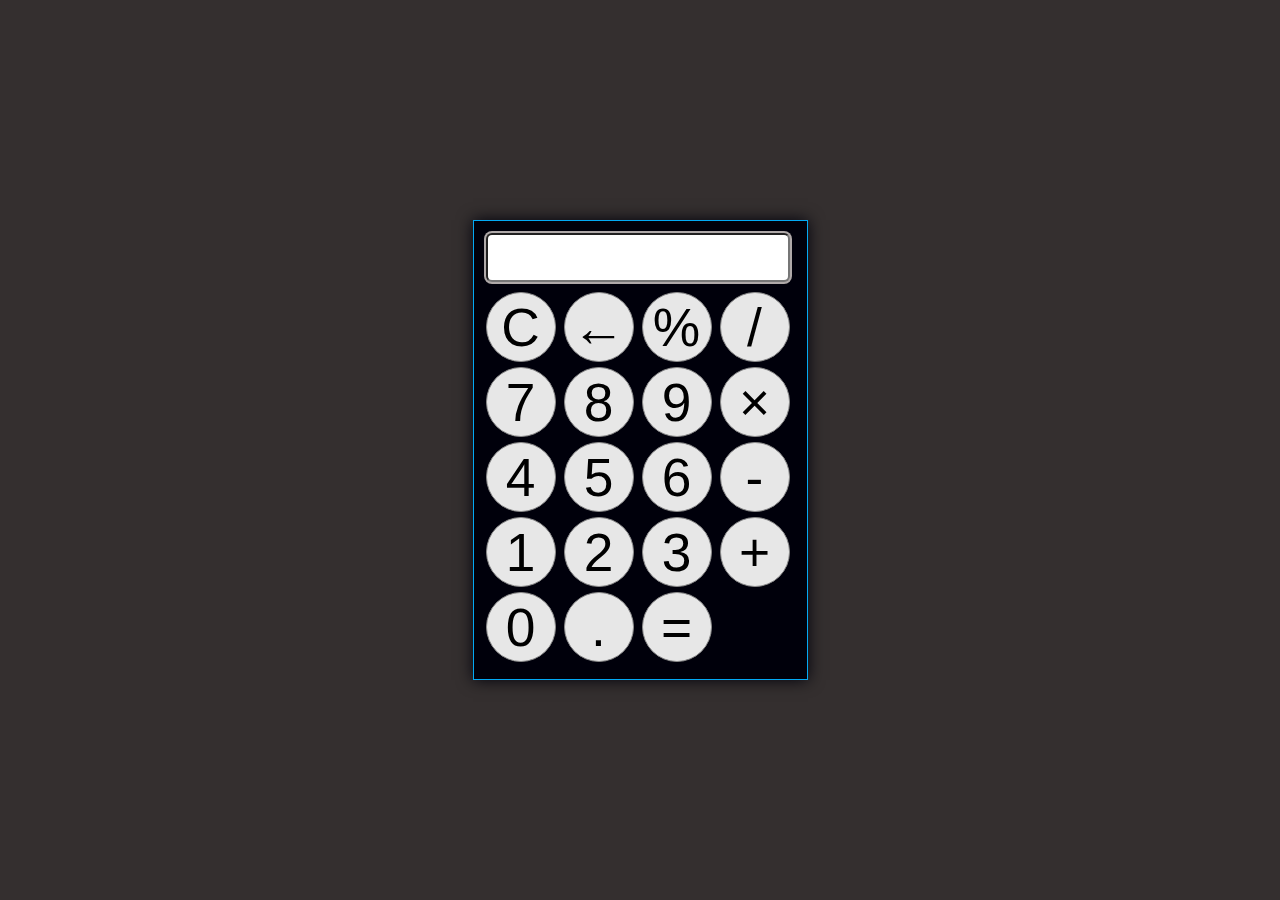
<file: 01-Calculadora Simple/index.html>
<!DOCTYPE html>
<html lang="en">
<head>
    <meta charset="UTF-8">
    <meta name="viewport" content="width=device-width, initial-scale=1.0">
    <meta http-equiv="X-UA-Compatible" content="IE-edge">
    <title>01-Calculadora Simple</title>
    <link rel="stylesheet" href="style.css">
    <script src="index.js" type="text/javascript"></script>
</head>
<body>
    <div class="calculadora">
        <input type="text" name="respuesta" id="mostrar">
        <br>
        <button onClick="resetearDiv()">C</button>
        <button onClick="borrarUltimoCaracter()" id="ultimo">&larr;</button>
        <button onClick="realizarPorcentaje('%')">%</button>
        <button onClick="realizarCalculo('/')">/</button>
        <br>
        <button onClick="agregarCaracter('7')">7</button>
        <button onClick="agregarCaracter('8')">8</button>
        <button onClick="agregarCaracter('9')">9</button>
        <button onClick="realizarCalculo('*')">&times;</button>
        <br>
        <button onClick="agregarCaracter('4')">4</button>
        <button onClick="agregarCaracter('5')">5</button>
        <button onClick="agregarCaracter('6')">6</button>
        <button onClick="realizarCalculo('-')">-</button>
        <br>
        <button onClick="agregarCaracter('1')">1</button>
        <button onClick="agregarCaracter('2')">2</button>
        <button onClick="agregarCaracter('3')">3</button>
        <button onClick="realizarCalculo('+')">+</button>
        <br>
        <button onClick="agregarCaracter('0')">0</button>
        <button onClick="agregarCaracter('.')">.</button>
        <button onClick="realizarCalculo('=')" id="igual">=</button>
    </div>
</body>
</html>
</file>
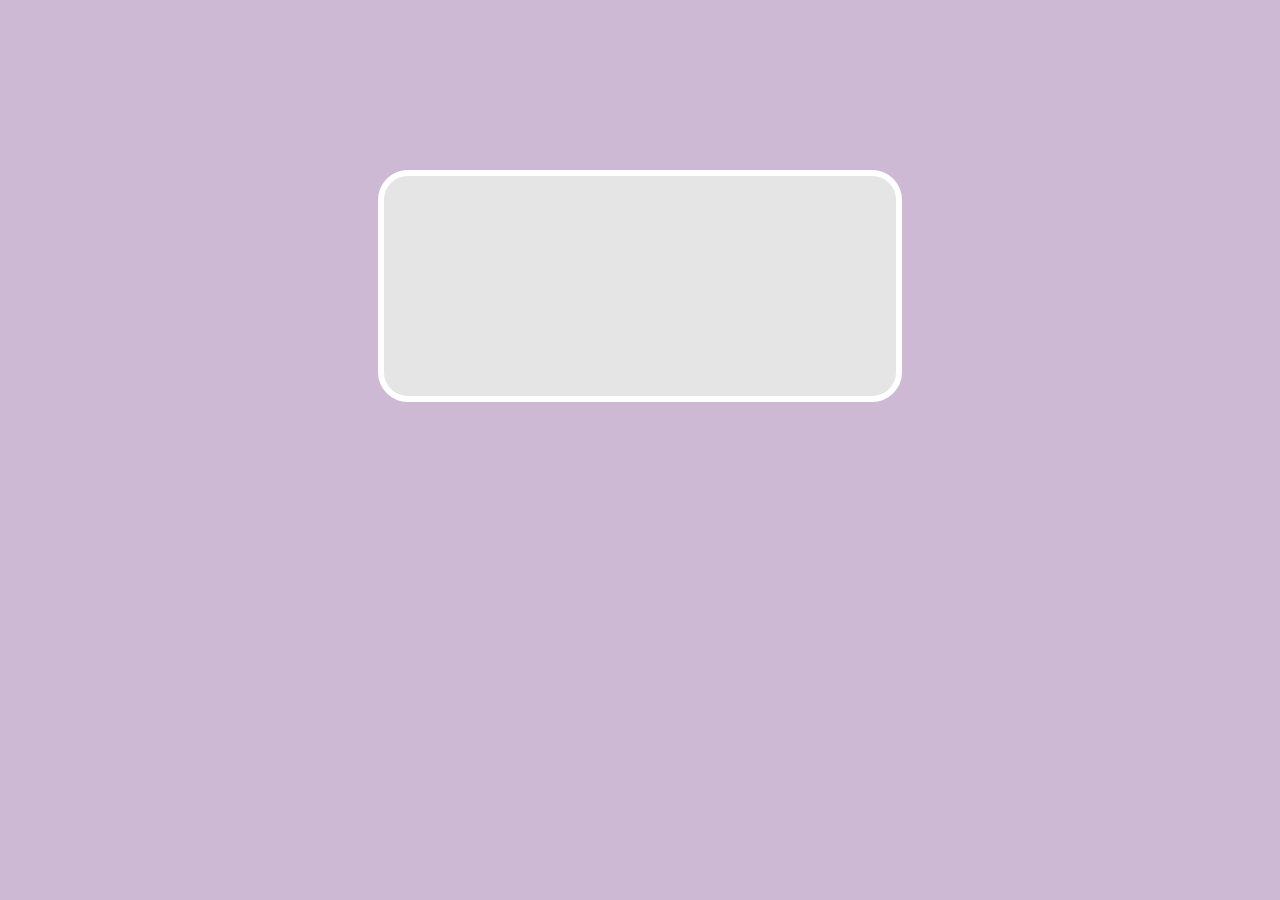
<file: 02-Reloj Digital/index.html>
<!DOCTYPE html>
<html lang="en">
<head>
    <meta charset="UTF-8">
    <meta name="viewport" content="width=device-width, initial-scale=1.0">
    <meta http-equiv="X-UA-Compatible" content="ie=edge">
    <link rel="stylesheet" href="style.css" type="text/css">
    <script src="index.js"></script>
    <title>05'Reloj Digital</title>
</head>
<body>
    <div class="contenedor">
        <div class="reloj"id="reloj"></div>
        <div class="reloj">
            <span id="fec_datos"></span>
        </div>
    </div>
    
</body>
</html>
</file>
<file: 01-Calculadora Simple/style.css>
@import url("https://fonts.googleapis.com/css?family=Roboto:400");
body{
    display: flex;
    align-items: center;
    margin: 0;
    background-color: rgb(52, 47, 47);
}
html, body{
    height: 100%;
}
div{
    width: 100%;
    color: #06aaa1;
    background-color: #00000b;
}
.calculadora{
    border: 1px solid #03A9F4;
    padding: 12px;
    width: 309px;
    margin: 0 auto;
    animation: reverse 3s 1;
    box-shadow: 0 0 15px #00000b;
}
input{
    font-family:'Roboto', sans-serif;
}button{
    background-color: #e7e7e7;
    border: 1px solid #8b8b8b;
    width: 70px;
    height: 70px;
    margin: 0 4px 5px 0;
    font-size: 40pt;
    outline: none;
    transition: all 500ms ease;
    border-radius: 55px;
}
button:hover{
    background-color: #dbc8c8;
}
button:active{
    background-color: #78c5e8;
}
input[type="text"]{
    width: 284px;
    padding: 8px;
    font-size: 19pt;
    outline: none;
    margin-bottom: 10px;
    border-radius: 6px;
    box-shadow: 0 0 0 2px #afa9a9;
    transition: all 500ms ease;
}
.igual{
    width: 150%;
}
.ultimo{
    text-align: center;
    display: flex;
    align-items: center;
}
</file>
<file: 02-Reloj Digital/style.css>
body{
    margin: 0;
    padding: 0;
    background: #cbb5d2f0;
}
.contenedor{
    margin: 170px auto;
    display: flex;
    justify-content: center;
    align-items: center;
    flex-direction: column;
    height: 220px;
    width: 40%;
    border: 6px solid #fff;
    background-color: #e5e5e5;
    box-shadow: -13px -13px -13px #fff, 15px 15px 15px rgba(13,39,80,.26), inset -13px -13px 13px #fff, inset 15px 15px 15px rgba(13,39,80,.26);
    border-radius: 30px;
    font-weight: bold;
    font-family: sans-serif;
    color: #00CC99;
}
.reloj{
    font-size: 4.7em;
}
.datos{
    font-size: 2.5em;
    font-family: 'Courier New', Courier, monospace;
}

@media only screen and (max-width: 120px){
    .cont-reloj{
        width: 50%;
    }
}
@media only screen and (max-width: 960px) {
    .cont-reloj{
      width:60%;
    }
}
@media only screen and (max-width: 870px) {
    .cont-reloj{
      width:65%;
    }
}
@media only screen and (max-width: 400px) {
    .cont-reloj{
      width:85%;
      height:150px
    }
    .reloj{
              font-size:2.8em;  
    }
    .datos{
      font-size:1.3em
    }
}
</file>
